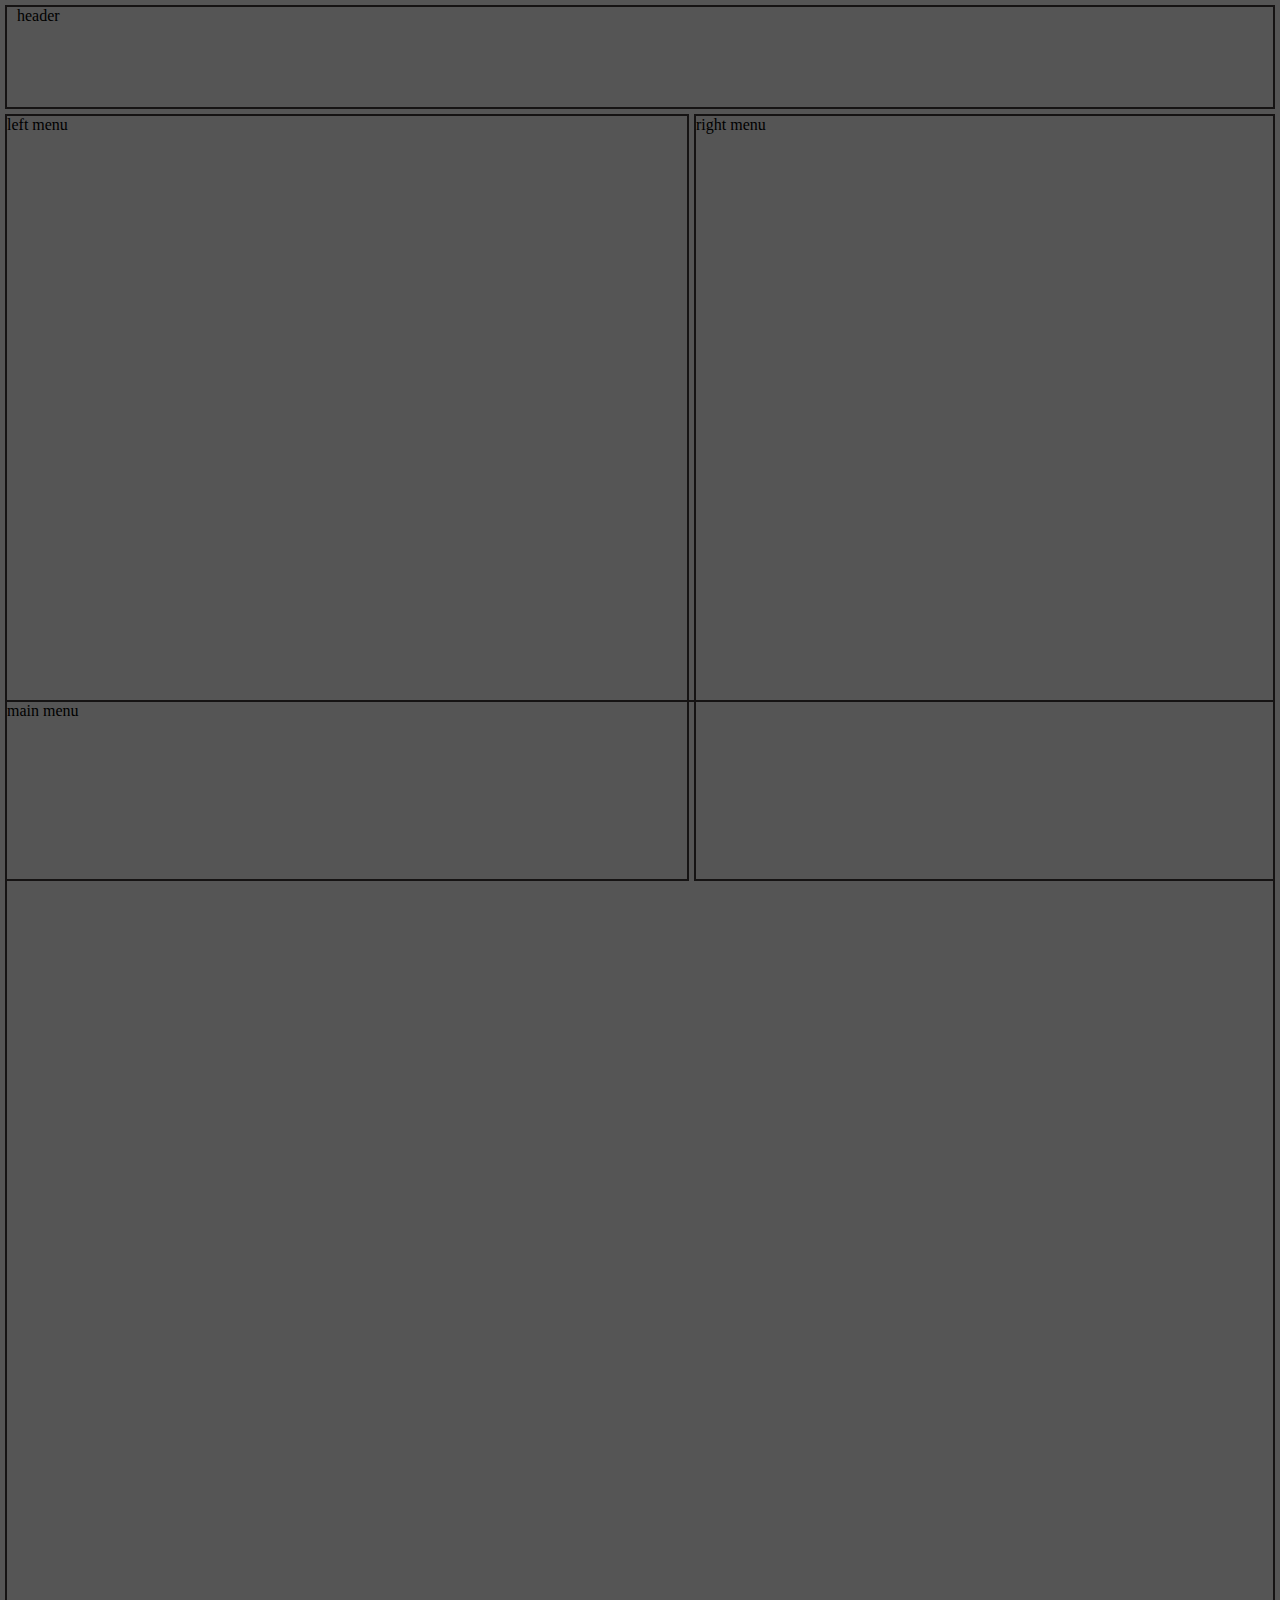
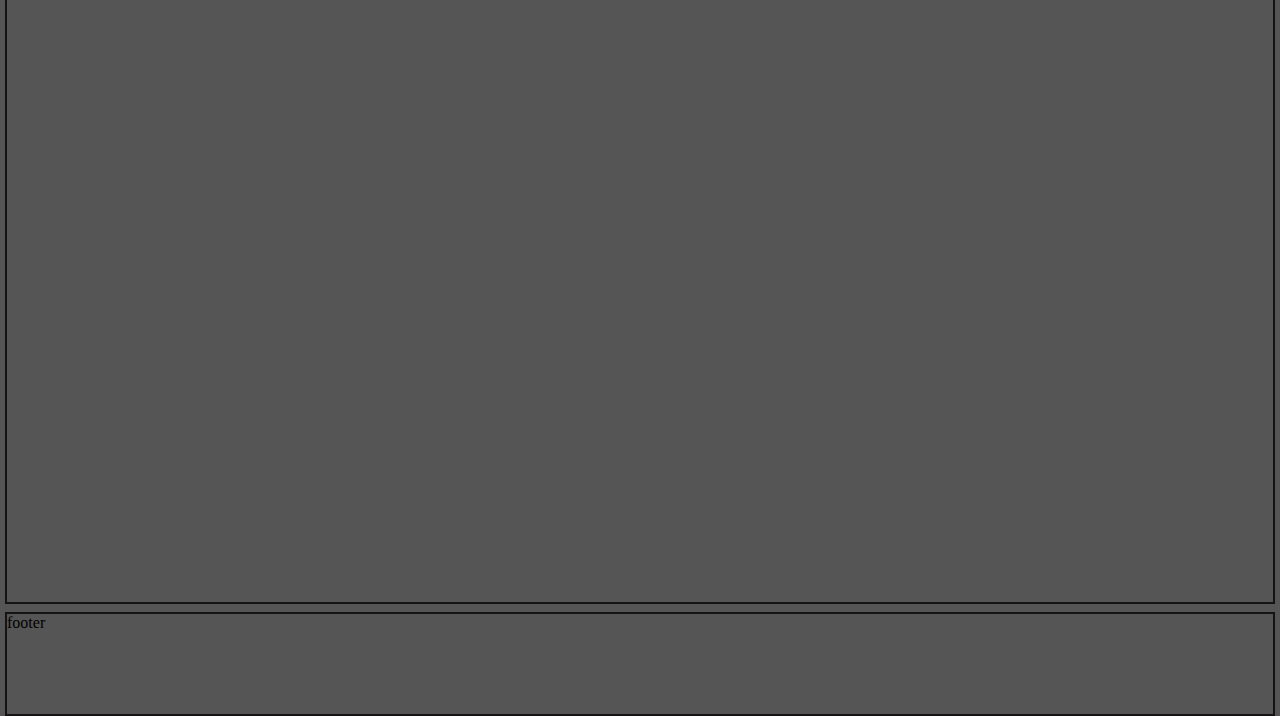
<file: is_fianl/layout.html>
<!DOCTYPE html>
<html lang="en">
<head>
    <meta charset="UTF-8">
    <meta name="viewport" content="width=device-width, initial-scale=1.0">
    <title>Document</title>
    <link rel="stylesheet" href="../is_fianl/css/layoutstyles.css">

</head>
<body>
    

    <div class="common header">header</div>
    <div class="common leftmenu">left menu</div>
    <div class="common rightmenu">right menu</div>
    <div class="common mainbody">main menu</div>
    <div class="common footer">footer</div>

</body>
</html>
</file>
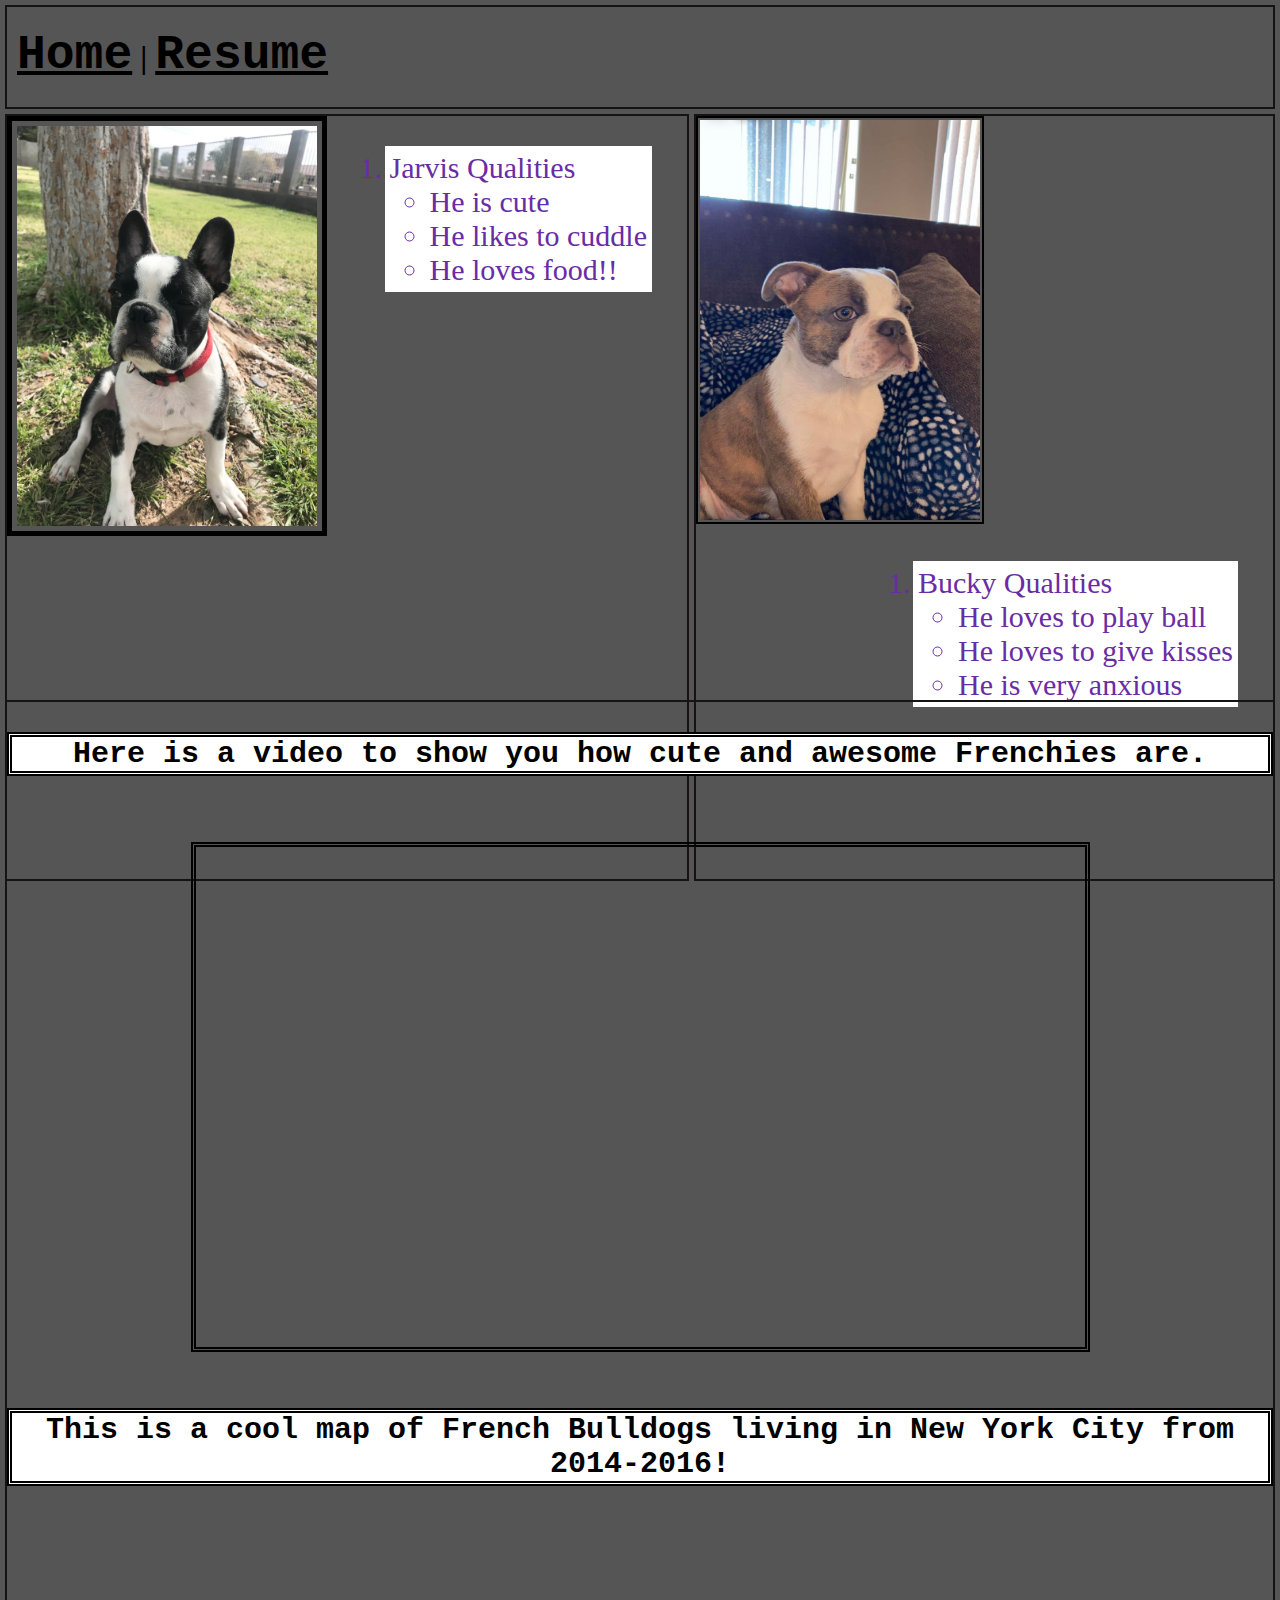
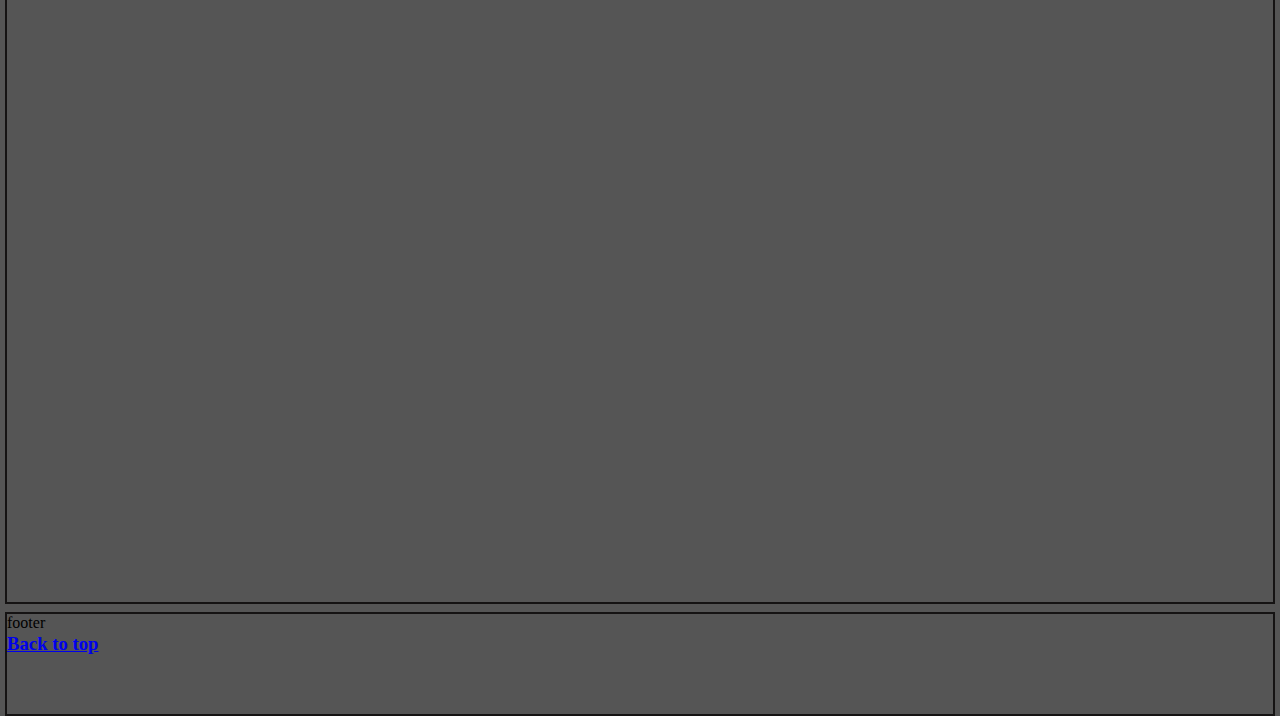
<file: is_fianl/scratchfinal.html>
<!DOCTYPE html>
<html lang="en">
<head>
    <meta charset="UTF-8">
    <meta name="viewport" content="width=device-width, initial-scale=1.0">
    <title>Jarvis & Bucky</title>
    <link rel="stylesheet" href="css/scratch.css">
    <link rel="stylesheet" href="../is_fianl/css/layoutstyles.css">

</head>
<body>

    <div id="dash"></div>

    <div class="common header">
        <h1><a href="index.html" class="undeline font1">Home</a> | <a href="resume.html" class="undeline font1">Resume</a></h1> <br>    
    </div>
    
    <div class="common leftmenu font3">
        <img src="assets/img/jarvy.jpg" alt="jarvis has a cute lil face">
        <ol>
            <li class="font3 jarvypic ol">Jarvis Qualities
                <ul>
                    <li> He is cute
                    <li> He likes to cuddle
                    <li> He loves food!!
                </ul>
            </li>

        </ol>
    </div>
    
    <div class="common rightmenu font3">
        <img src="assets/img/bucky.jpg" class="buckypic img2" alt="He is cute, he is puppy, he is baby bucky!">
        <ol>
            <li class="font3 buckypic ol">Bucky Qualities
                <ul>
                    <li> He loves to play ball
                    <li> He loves to give kisses
                    <li> He is very anxious
                </ul>
            </li>
        </ol>
    </div>
    <div class="common mainbody">
        <h1><p class="font2">
            Here is a video to show you how cute and awesome Frenchies are.
            </p></h1>  
            <br><br><iframe class="centervid tableauborder" width="889" height="500" src="https://www.youtube.com/embed/RbS_1_Ns9bM" title="Funny and Cute French Bulldog Puppies Compilation #4 - Cutest French Bulldog" frameborder="0" allow="accelerometer; autoplay; clipboard-write; encrypted-media; gyroscope; picture-in-picture; web-share" allowfullscreen></iframe><br><br>
            
            
            <h1 class="font2" id="dash">This is a cool map of French Bulldogs living in New York City from 2014-2016!</h1>
            <div class= 'tableauPlaceholder' id='viz1702320212149' style='position: relative'><noscript><a href='#'><img alt='Dashboard 1 ' src='https:&#47;&#47;public.tableau.com&#47;static&#47;images&#47;Ac&#47;AccumulationofFrenchBulldogs&#47;Dashboard1&#47;1_rss.png' style='border: none' /></a></noscript><object class='tableauViz'  style='display:none;'><param name='host_url' value='https%3A%2F%2Fpublic.tableau.com%2F' /> <param name='embed_code_version' value='3' /> <param name='site_root' value='' /><param name='name' value='AccumulationofFrenchBulldogs&#47;Dashboard1' /><param name='tabs' value='no' /><param name='toolbar' value='no' /><param name='static_image' value='https:&#47;&#47;public.tableau.com&#47;static&#47;images&#47;Ac&#47;AccumulationofFrenchBulldogs&#47;Dashboard1&#47;1.png' /> <param name='animate_transition' value='yes' /><param name='display_static_image' value='yes' /><param name='display_spinner' value='yes' /><param name='display_overlay' value='yes' /><param name='display_count' value='yes' /><param name='language' value='en-US' /></object></div>                <script type='text/javascript'>                    var divElement = document.getElementById('viz1702320212149');                    var vizElement = divElement.getElementsByTagName('object')[0];                    vizElement.style.width='1000px';vizElement.style.height='800px';                    var scriptElement = document.createElement('script');                    scriptElement.src = 'https://public.tableau.com/javascripts/api/viz_v1.js';                    vizElement.parentNode.insertBefore(scriptElement, vizElement);                </script> <br><br>
                <br><br>    
    </div>
    <div class="common footer">footer</div>
    

        <p>&nbsp;</p>
        <p>&nbsp;</p>
        <p>&nbsp;</p>
        <p>&nbsp;</p>
        <p>&nbsp;</p>
        <p>&nbsp;</p>
        <p>&nbsp;</p>
        <p>&nbsp;</p>
        <p>&nbsp;</p>
        <p>&nbsp;</p>
        <p>&nbsp;</p>
        <p>&nbsp;</p>
        <p>&nbsp;</p>
        <p>&nbsp;</p>
        <p>&nbsp;</p>
        <p>&nbsp;</p>

        
            
        
    </div><br><br>

    <p>&nbsp;</p>
    <p>&nbsp;</p>
    <p>&nbsp;</p>
   

    
        

    <div class="common footer">
        <h3> <a href="#dash">Back to top</a></div></h3> 
    </div>
    
</body>
</html>
</file>
<file: is_fianl/css/layoutstyles.css>
body{
    background-image: url(https://m.media-amazon.com/images/W/MEDIAX_792452-T2/images/I/61Uxdjdo+OL._AC_UF894,1000_QL80_.jpg);
    background-color: #555555;
    font-family: Georgia, 'Times New Roman', Times, serif;
}



.common{
    background-image: url(https://img.freepik.com/premium-photo/pastel-textured-background-colorful-abstract-vintage-pattern-background-design-web-banner_861973-2660.jpg);

    border: 2px solid rgb(21, 19, 19);
    position: absolute;
}

.header{
    top: 5px;
    left: 5px;
    right: 5px;
    height: 100px;
    padding-left: 10px;
}

.leftmenu{
    top: 114px;
    left: 5px;
    width: 680px;
    bottom: 19px;

}

.rightmenu{
    top: 114px;
    left: 694px;
    right: 5px;
    bottom: 19px;
}

.mainbody{
    top: 700px;
    height: 1500px;
    left: 5px;
    right: 5px;
}

.footer{
    top: 2212px;
    left: 5px;
    right: 5px;
    height: 100px;
    bottom: 25px;
}
</file>
<file: is_fianl/css/scratch.css>
ol{
     float: right; 
     margin-right: 35px;
     border: black;
     border-color: black;
     size: 2px;
     background-color: white;
     padding: 5px;
    }

.font3{
        font-family: Georgia, 'Times New Roman', Times, serif;
        font-size: 30px;
        color: rgb(105, 44, 165);
    }

img{
        border: 5px solid black;
        padding: 5px;
        height: 400px;
        width: 300px;
    
    }
    
.img2{
        border: 2px solid black;
        padding: 2px;
        height: 400px;
        width: 280px;
        float: left;
        margin-right: 20px;
    
    }

.buckypic{
        float: none;  
    }


.jarvypic{
        float: left;
    }


.centervid{
        display: block;
        margin: auto;
    }
    
.h1{
        text-align: center;
    }


.underline{
    text-decoration: underline;
}

.font1{
    font-family:'Courier New', Courier, monospace;
    font-size: 48px;
    color: black;
}

.font2{
    font-family:'Courier New', Courier, monospace;
    font-size: 30px;
    color: black;
    border: 5px;
    border-color: black;
    border-style: double;
    border-width: 5px;
    background-color: white;
    text-align: center;
}


.tableauborder{
    border: 5px;
    border-style: double;
    border-color: black;
    justify-content: center;
}
</file>
